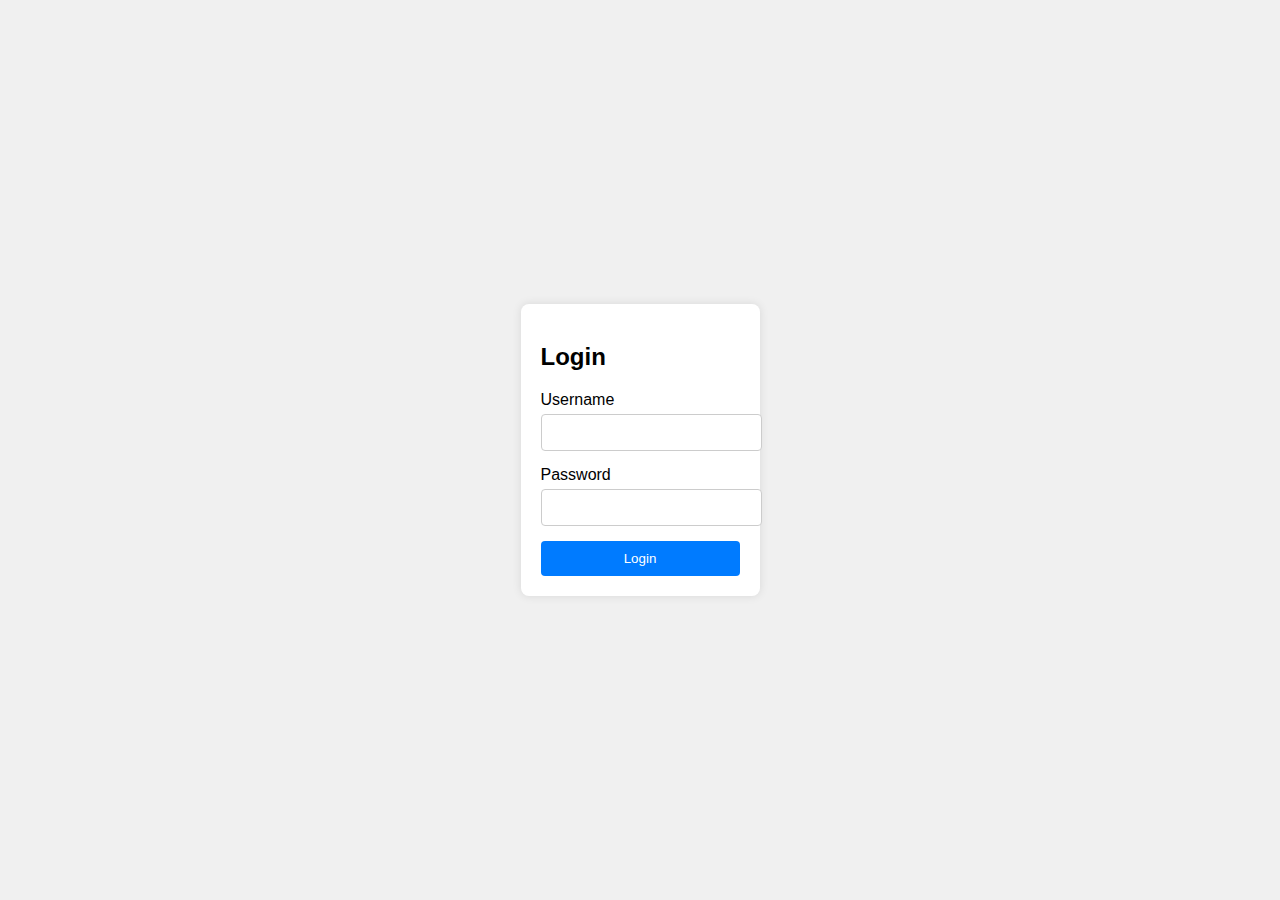
<file: index.html>
<!DOCTYPE html>
<html lang="en">
<head>
    <meta charset="UTF-8">
    <meta name="viewport" content="width=device-width, initial-scale=1.0">
    <title>Login Form</title>
    <link rel="stylesheet" href="style.css">
</head>
<body>
    <div class="login-container">
        <form class="login-form">
            <h2>Login</h2>
            <div class="input-group">
                <label for="username">Username</label>
                <input type="text" id="username" name="username" required>
            </div>
            <div class="input-group">
                <label for="password">Password</label>
                <input type="password" id="password" name="password" required>
            </div>
            <button type="submit">Login</button>
        </form>
    </div>
</body>
</html>
<!-- git config --global user.name "Mona Lisa"
git config user.name "name" -->
</file>
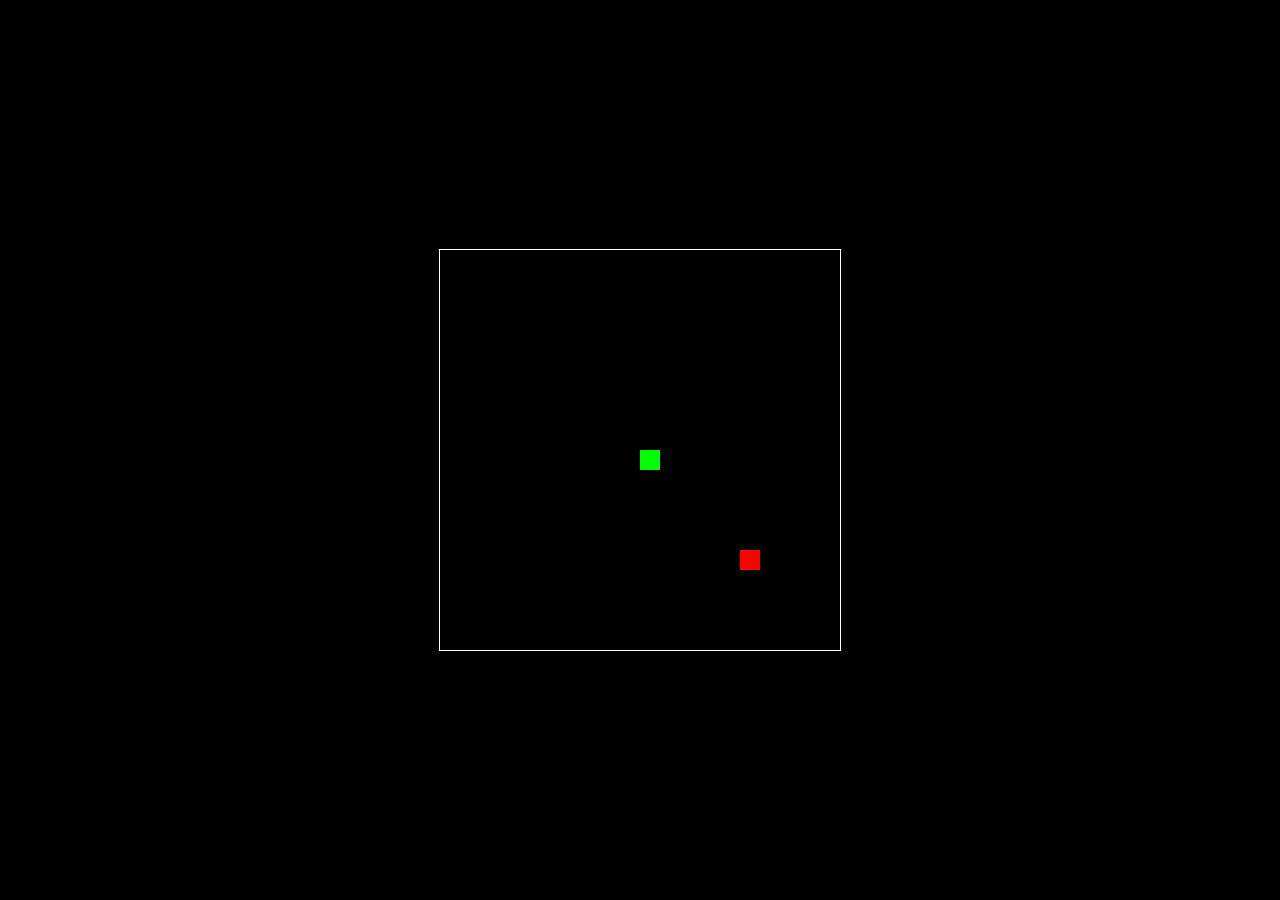
<file: snake.html>
<!DOCTYPE html>
<html lang="en">
<head>
    <meta charset="UTF-8">
    <meta name="viewport" content="width=device-width, initial-scale=1.0">
    <title>Snake Game</title>
    <style>
        body {
            display: flex;
            justify-content: center;
            align-items: center;
            height: 100vh;
            margin: 0;
            background-color: #000;
        }
        canvas {
            border: 1px solid #fff;
        }
    </style>
</head>
<body>
    <canvas id="gameCanvas" width="400" height="400"></canvas>
    <script>
        const canvas = document.getElementById('gameCanvas');
        const ctx = canvas.getContext('2d');

        const gridSize = 20;
        const tileCount = canvas.width / gridSize;

        let snake = [{ x: 10, y: 10 }];
        let direction = { x: 0, y: 0 };
        let food = { x: 15, y: 15 };

        function gameLoop() {
            update();
            draw();
            setTimeout(gameLoop, 100);
        }

        function update() {
            const head = { x: snake[0].x + direction.x, y: snake[0].y + direction.y };

            if (head.x === food.x && head.y === food.y) {
                food = { x: Math.floor(Math.random() * tileCount), y: Math.floor(Math.random() * tileCount) };
            } else {
                snake.pop();
            }

            snake.unshift(head);

            if (head.x < 0 || head.x >= tileCount || head.y < 0 || head.y >= tileCount || snake.slice(1).some(segment => segment.x === head.x && segment.y === head.y)) {
                snake = [{ x: 10, y: 10 }];
                direction = { x: 0, y: 0 };
            }
        }

        function draw() {
            ctx.fillStyle = '#000';
            ctx.fillRect(0, 0, canvas.width, canvas.height);

            ctx.fillStyle = '#0f0';
            snake.forEach(segment => ctx.fillRect(segment.x * gridSize, segment.y * gridSize, gridSize, gridSize));

            ctx.fillStyle = '#f00';
            ctx.fillRect(food.x * gridSize, food.y * gridSize, gridSize, gridSize);
        }

        window.addEventListener('keydown', e => {
            switch (e.key) {
                case 'ArrowUp':
                    if (direction.y === 0) direction = { x: 0, y: -1 };
                    break;
                case 'ArrowDown':
                    if (direction.y === 0) direction = { x: 0, y: 1 };
                    break;
                case 'ArrowLeft':
                    if (direction.x === 0) direction = { x: -1, y: 0 };
                    break;
                case 'ArrowRight':
                    if (direction.x === 0) direction = { x: 1, y: 0 };
                    break;
            }
        });

        gameLoop();
    </script>
</body>
</html>
</file>
<file: style.css>
body {
    font-family: Arial, sans-serif;
    background-color: #f0f0f0;
    display: flex;
    justify-content: center;
    align-items: center;
    height: 100vh;
    margin: 0;
}

.login-container {
    background-color: #fff;
    padding: 20px;
    border-radius: 8px;
    box-shadow: 0 0 10px rgba(0, 0, 0, 0.1);
}

.login-form {
    display: flex;
    flex-direction: column;
}

.login-form h2 {
    margin-bottom: 20px;
}

.input-group {
    margin-bottom: 15px;
}

.input-group label {
    display: block;
    margin-bottom: 5px;
}

.input-group input {
    width: 100%;
    padding: 10px;
    border: 1px solid #ccc;
    border-radius: 4px;
}

button {
    padding: 10px;
    background-color: #007BFF;
    color: #fff;
    border: none;
    border-radius: 4px;
    cursor: pointer;
}

button:hover {
    background-color: #0056b3;
}
</file>
